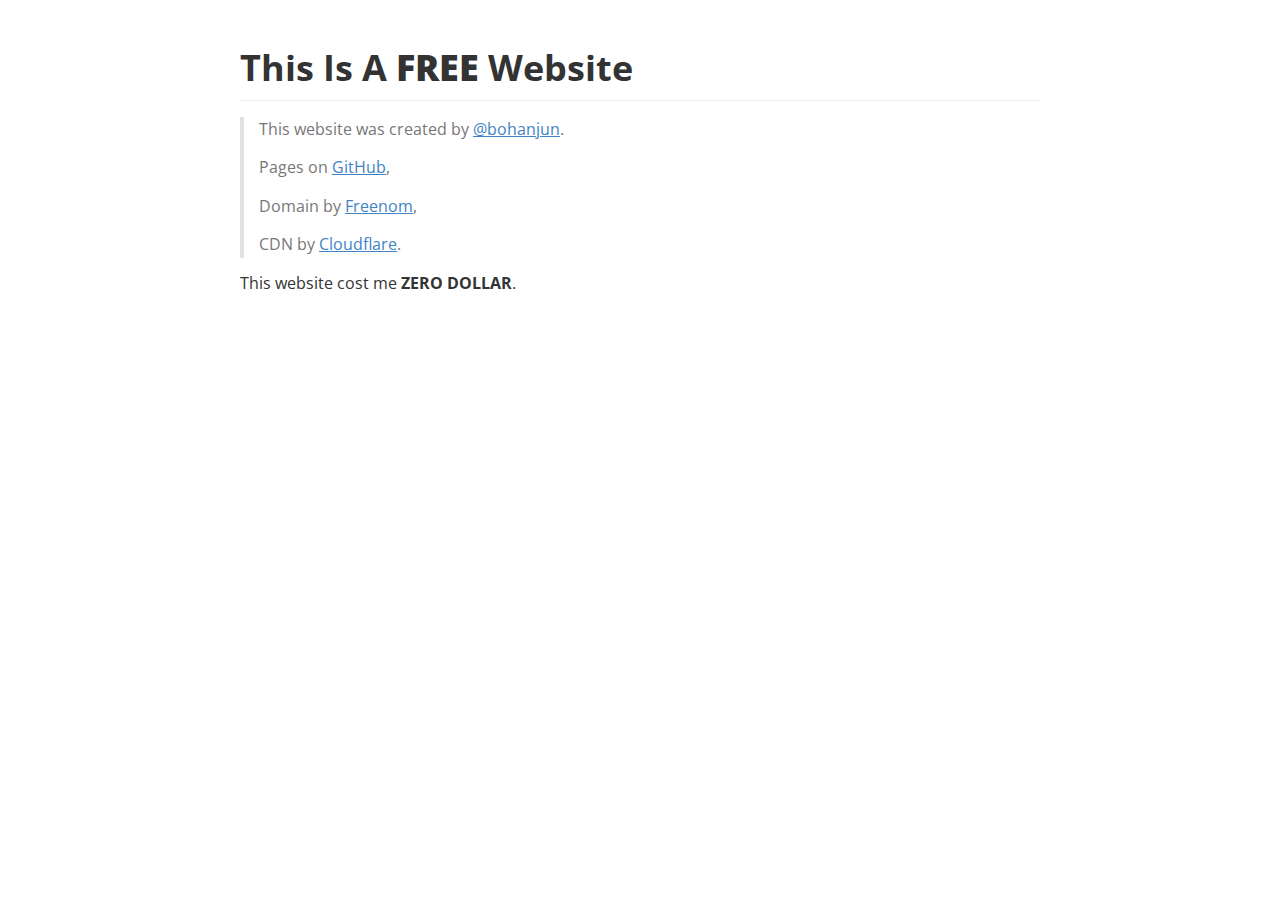
<file: inde.html>
<!doctype html>
<html>

<head>
    <meta charset='UTF-8'>
    <title>This Is A FREE Website</title>
    <link href='https://fonts.loli.net/css?family=Open+Sans:400italic,700italic,700,400&subset=latin,latin-ext' rel='stylesheet' />
    <style>html{overflow-x:initial!important}:root{--bg-color:#fff;--text-color:#333;--select-text-bg-color:#b5d6fc;--select-text-font-color:auto;--monospace:"Lucida Console",Consolas,"Courier",monospace}html{font-size:14px;background-color:var(--bg-color);color:var(--text-color);font-family:"Helvetica Neue",Helvetica,Arial,sans-serif;-webkit-font-smoothing:antialiased}body{margin:0;padding:0;height:auto;bottom:0;top:0;left:0;right:0;font-size:1rem;line-height:1.42857;overflow-x:hidden;background:inherit;tab-size:4}iframe{margin:auto}a.url{word-break:break-all}a:active,a:hover{outline:0}.in-text-selection,::selection{text-shadow:none;background:var(--select-text-bg-color);color:var(--select-text-font-color)}#write{margin:0 auto;height:auto;width:inherit;word-break:normal;overflow-wrap:break-word;position:relative;white-space:normal;overflow-x:visible;padding-top:40px}#write.first-line-indent p{text-indent:2em}#write.first-line-indent li p,#write.first-line-indent p *{text-indent:0}#write.first-line-indent li{margin-left:2em}.for-image #write{padding-left:8px;padding-right:8px}body.typora-export{padding-left:30px;padding-right:30px}.typora-export .footnote-line,.typora-export li,.typora-export p{white-space:pre-wrap}@media screen and (max-width:500px){body.typora-export{padding-left:0;padding-right:0}#write{padding-left:20px;padding-right:20px}.CodeMirror-sizer{margin-left:0!important}.CodeMirror-gutters{display:none!important}}#write li>figure:last-child{margin-bottom:.5rem}#write ol,#write ul{position:relative}img{max-width:100%;vertical-align:middle;image-orientation:from-image}button,input,select,textarea{color:inherit;font:inherit}input[type="checkbox"],input[type="radio"]{line-height:normal;padding:0}*,::after,::before{box-sizing:border-box}#write h1,#write h2,#write h3,#write h4,#write h5,#write h6,#write p,#write pre{width:inherit}#write h1,#write h2,#write h3,#write h4,#write h5,#write h6,#write p{position:relative}p{line-height:inherit}h1,h2,h3,h4,h5,h6{break-after:avoid-page;break-inside:avoid;orphans:4}p{orphans:4}h1{font-size:2rem}h2{font-size:1.8rem}h3{font-size:1.6rem}h4{font-size:1.4rem}h5{font-size:1.2rem}h6{font-size:1rem}.md-math-block,.md-rawblock,h1,h2,h3,h4,h5,h6,p{margin-top:1rem;margin-bottom:1rem}.hidden{display:none}.md-blockmeta{color:#ccc;font-weight:700;font-style:italic}a{cursor:pointer}sup.md-footnote{padding:2px 4px;background-color:rgba(238,238,238,0.7);color:#555;border-radius:4px;cursor:pointer}sup.md-footnote a,sup.md-footnote a:hover{color:inherit;text-transform:inherit;text-decoration:inherit}#write input[type="checkbox"]{cursor:pointer;width:inherit;height:inherit}figure{overflow-x:auto;margin:1.2em 0;max-width:calc(100%+16px);padding:0}figure>table{margin:0}tr{break-inside:avoid;break-after:auto}thead{display:table-header-group}table{border-collapse:collapse;border-spacing:0;width:100%;overflow:auto;break-inside:auto;text-align:left}table.md-table td{min-width:32px}.CodeMirror-gutters{border-right:0;background-color:inherit}.CodeMirror-linenumber{user-select:none}.CodeMirror{text-align:left}.CodeMirror-placeholder{opacity:.3}.CodeMirror pre{padding:0 4px}.CodeMirror-lines{padding:0}div.hr:focus{cursor:none}#write pre{white-space:pre-wrap}#write.fences-no-line-wrapping pre{white-space:pre}#write pre.ty-contain-cm{white-space:normal}.CodeMirror-gutters{margin-right:4px}.md-fences{font-size:.9rem;display:block;break-inside:avoid;text-align:left;overflow:visible;white-space:pre;background:inherit;position:relative!important}.md-diagram-panel{width:100%;margin-top:10px;text-align:center;padding-top:0;padding-bottom:8px;overflow-x:auto}#write .md-fences.mock-cm{white-space:pre-wrap}.md-fences.md-fences-with-lineno{padding-left:0}#write.fences-no-line-wrapping .md-fences.mock-cm{white-space:pre;overflow-x:auto}.md-fences.mock-cm.md-fences-with-lineno{padding-left:8px}.CodeMirror-line,twitterwidget{break-inside:avoid}.footnotes{opacity:.8;font-size:.9rem;margin-top:1em;margin-bottom:1em}.footnotes+.footnotes{margin-top:0}.md-reset{margin:0;padding:0;border:0;outline:0;vertical-align:top;background:0;text-decoration:none;text-shadow:none;float:none;position:static;width:auto;height:auto;white-space:nowrap;cursor:inherit;-webkit-tap-highlight-color:transparent;line-height:normal;font-weight:400;text-align:left;box-sizing:content-box;direction:ltr}li div{padding-top:0}blockquote{margin:1rem 0}li .mathjax-block,li p{margin:.5rem 0}li{margin:0;position:relative}blockquote>:last-child{margin-bottom:0}blockquote>:first-child,li>:first-child{margin-top:0}.footnotes-area{color:#888;margin-top:.714rem;padding-bottom:.143rem;white-space:normal}#write .footnote-line{white-space:pre-wrap}@media print{body,html{border:1px solid transparent;height:99%;break-after:avoid;break-before:avoid;font-variant-ligatures:no-common-ligatures}#write{margin-top:0;padding-top:0;border-color:transparent!important}.typora-export *{-webkit-print-color-adjust:exact}html.blink-to-pdf{font-size:13px}.typora-export #write{padding-left:32px;padding-right:32px;padding-bottom:0;break-after:avoid}.typora-export #write::after{height:0}.is-mac table{break-inside:avoid}}.footnote-line{margin-top:.714em;font-size:.7em}a img,img a{cursor:pointer}pre.md-meta-block{font-size:.8rem;min-height:.8rem;white-space:pre-wrap;background:#ccc;display:block;overflow-x:hidden}p>.md-image:only-child:not(.md-img-error) img,p>img:only-child{display:block;margin:auto}#write.first-line-indent p>.md-image:only-child:not(.md-img-error) img{left:-2em;position:relative}p>.md-image:only-child{display:inline-block;width:100%}#write .MathJax_Display{margin:.8em 0 0}.md-math-block{width:100%}.md-math-block:not(:empty)::after{display:none}[contenteditable="true"]:active,[contenteditable="true"]:focus,[contenteditable="false"]:active,[contenteditable="false"]:focus{outline:0;box-shadow:none}.md-task-list-item{position:relative;list-style-type:none}.task-list-item.md-task-list-item{padding-left:0}.md-task-list-item>input{position:absolute;top:0;left:0;margin-left:-1.2em;margin-top:calc(1em - 10px);border:0}.math{font-size:1rem}.md-toc{min-height:3.58rem;position:relative;font-size:.9rem;border-radius:10px}.md-toc-content{position:relative;margin-left:0}.md-toc-content::after,.md-toc::after{display:none}.md-toc-item{display:block;color:#4183c4}.md-toc-item a{text-decoration:none}.md-toc-inner:hover{text-decoration:underline}.md-toc-inner{display:inline-block;cursor:pointer}.md-toc-h1 .md-toc-inner{margin-left:0;font-weight:700}.md-toc-h2 .md-toc-inner{margin-left:2em}.md-toc-h3 .md-toc-inner{margin-left:4em}.md-toc-h4 .md-toc-inner{margin-left:6em}.md-toc-h5 .md-toc-inner{margin-left:8em}.md-toc-h6 .md-toc-inner{margin-left:10em}@media screen and (max-width:48em){.md-toc-h3 .md-toc-inner{margin-left:3.5em}.md-toc-h4 .md-toc-inner{margin-left:5em}.md-toc-h5 .md-toc-inner{margin-left:6.5em}.md-toc-h6 .md-toc-inner{margin-left:8em}}a.md-toc-inner{font-size:inherit;font-style:inherit;font-weight:inherit;line-height:inherit}.footnote-line a:not(.reversefootnote){color:inherit}.md-attr{display:none}.md-fn-count::after{content:"."}code,pre,samp,tt{font-family:var(--monospace)}kbd{margin:0 .1em;padding:.1em .6em;font-size:.8em;color:#242729;background:#fff;border:1px solid #adb3b9;border-radius:3px;box-shadow:rgba(12,13,14,0.2) 0 1px 0,#fff 0 0 0 2px inset;white-space:nowrap;vertical-align:middle}.md-comment{color:#a27f03;opacity:.8;font-family:var(--monospace)}code{text-align:left;vertical-align:initial}a.md-print-anchor{white-space:pre!important;border-width:initial!important;border-style:none!important;border-color:initial!important;display:inline-block!important;position:absolute!important;width:1px!important;right:0!important;outline:0!important;background:0 0!important;text-decoration:initial!important;text-shadow:initial!important}.md-inline-math .MathJax_SVG .noError{display:none!important}.html-for-mac .inline-math-svg .MathJax_SVG{vertical-align:.2px}.md-math-block .MathJax_SVG_Display{text-align:center;margin:0;position:relative;text-indent:0;max-width:none;max-height:none;min-height:0;min-width:100%;width:auto;overflow-y:hidden;display:block!important}.MathJax_SVG_Display,.md-inline-math .MathJax_SVG_Display{width:auto;margin:inherit;display:inline-block!important}.MathJax_SVG .MJX-monospace{font-family:var(--monospace)}.MathJax_SVG .MJX-sans-serif{font-family:sans-serif}.MathJax_SVG{display:inline;font-style:normal;font-weight:400;line-height:normal;zoom:90%;text-indent:0;text-align:left;text-transform:none;letter-spacing:normal;word-spacing:normal;overflow-wrap:normal;white-space:nowrap;float:none;direction:ltr;max-width:none;max-height:none;min-width:0;min-height:0;border:0;padding:0;margin:0}.MathJax_SVG *{transition:none 0s ease 0s}.MathJax_SVG_Display svg{vertical-align:middle!important;margin-bottom:0!important;margin-top:0!important}.os-windows.monocolor-emoji .md-emoji{font-family:"Segoe UI Symbol",sans-serif}.md-diagram-panel>svg{max-width:100%}[lang="flow"] svg,[lang="mermaid"] svg{max-width:100%;height:auto}[lang="mermaid"] .node text{font-size:1rem}table tr th{border-bottom:0}video{max-width:100%;display:block;margin:0 auto}iframe{max-width:100%;width:100%;border:0}.highlight td,.highlight tr{border:0}svg[id^="mermaidChart"]{line-height:1em}mark{background:#ff0;color:#000}.md-html-inline .md-plain,.md-html-inline strong,mark .md-inline-math,mark strong{color:inherit}mark .md-meta{color:#000;opacity:.3!important}:root{--side-bar-bg-color:#fafafa;--control-text-color:#777}@include-when-export url(https://fonts.loli.net/css?family=Open+Sans:400italic,700italic,700,400&subset=latin,latin-ext);html{font-size:16px}body{font-family:"Open Sans","Clear Sans","Helvetica Neue",Helvetica,Arial,sans-serif;color:#333;line-height:1.6}#write{max-width:860px;margin:0 auto;padding:30px;padding-bottom:100px}@media only screen and (min-width:1400px){#write{max-width:1024px}}@media only screen and (min-width:1800px){#write{max-width:1200px}}#write>ul:first-child,#write>ol:first-child{margin-top:30px}a{color:#4183c4}h1,h2,h3,h4,h5,h6{position:relative;margin-top:1rem;margin-bottom:1rem;font-weight:bold;line-height:1.4;cursor:text}h1:hover a.anchor,h2:hover a.anchor,h3:hover a.anchor,h4:hover a.anchor,h5:hover a.anchor,h6:hover a.anchor{text-decoration:none}h1 tt,h1 code{font-size:inherit}h2 tt,h2 code{font-size:inherit}h3 tt,h3 code{font-size:inherit}h4 tt,h4 code{font-size:inherit}h5 tt,h5 code{font-size:inherit}h6 tt,h6 code{font-size:inherit}h1{padding-bottom:.3em;font-size:2.25em;line-height:1.2;border-bottom:1px solid #eee}h2{padding-bottom:.3em;font-size:1.75em;line-height:1.225;border-bottom:1px solid #eee}h3{font-size:1.5em;line-height:1.43}h4{font-size:1.25em}h5{font-size:1em}h6{font-size:1em;color:#777}p,blockquote,ul,ol,dl,table{margin:.8em 0}li>ol,li>ul{margin:0}hr{height:2px;padding:0;margin:16px 0;background-color:#e7e7e7;border:0 none;overflow:hidden;box-sizing:content-box}li p.first{display:inline-block}ul,ol{padding-left:30px}ul:first-child,ol:first-child{margin-top:0}ul:last-child,ol:last-child{margin-bottom:0}blockquote{border-left:4px solid #dfe2e5;padding:0 15px;color:#777}blockquote blockquote{padding-right:0}table{padding:0;word-break:initial}table tr{border-top:1px solid #dfe2e5;margin:0;padding:0}table tr:nth-child(2n),thead{background-color:#f8f8f8}table tr th{font-weight:bold;border:1px solid #dfe2e5;border-bottom:0;margin:0;padding:6px 13px}table tr td{border:1px solid #dfe2e5;margin:0;padding:6px 13px}table tr th:first-child,table tr td:first-child{margin-top:0}table tr th:last-child,table tr td:last-child{margin-bottom:0}.CodeMirror-lines{padding-left:4px}.code-tooltip{box-shadow:0 1px 1px 0 rgba(0,28,36,.3);border-top:1px solid #eef2f2}.md-fences,code,tt{border:1px solid #e7eaed;background-color:#f8f8f8;border-radius:3px;padding:0;padding:2px 4px 0 4px;font-size:.9em}code{background-color:#f3f4f4;padding:0 2px 0 2px}.md-fences{margin-bottom:15px;margin-top:15px;padding-top:8px;padding-bottom:6px}.md-task-list-item>input{margin-left:-1.3em}@media print{html{font-size:13px}table,pre{page-break-inside:avoid}pre{word-wrap:break-word}}.md-fences{background-color:#f8f8f8}#write pre.md-meta-block{padding:1rem;font-size:85%;line-height:1.45;background-color:#f7f7f7;border:0;border-radius:3px;color:#777;margin-top:0!important}.mathjax-block>.code-tooltip{bottom:.375rem}.md-mathjax-midline{background:#fafafa}#write>h3.md-focus:before{left:-1.5625rem;top:.375rem}#write>h4.md-focus:before{left:-1.5625rem;top:.285714286rem}#write>h5.md-focus:before{left:-1.5625rem;top:.285714286rem}#write>h6.md-focus:before{left:-1.5625rem;top:.285714286rem}.md-image>.md-meta{border-radius:3px;padding:2px 0 0 4px;font-size:.9em;color:inherit}.md-tag{color:#a7a7a7;opacity:1}.md-toc{margin-top:20px;padding-bottom:20px}.sidebar-tabs{border-bottom:0}#typora-quick-open{border:1px solid #ddd;background-color:#f8f8f8}#typora-quick-open-item{background-color:#fafafa;border-color:#fefefe #e5e5e5 #e5e5e5 #eee;border-style:solid;border-width:1px}.on-focus-mode blockquote{border-left-color:rgba(85,85,85,0.12)}header,.context-menu,.megamenu-content,footer{font-family:"Segoe UI","Arial",sans-serif}.file-node-content:hover .file-node-icon,.file-node-content:hover .file-node-open-state{visibility:visible}.mac-seamless-mode #typora-sidebar{background-color:#fafafa;background-color:var(--side-bar-bg-color)}.md-lang{color:#b4654d}.html-for-mac .context-menu{--item-hover-bg-color:#e6f0fe}#md-notification .btn{border:0}.dropdown-menu .divider{border-color:#e5e5e5}.ty-preferences .window-content{background-color:#fafafa}.ty-preferences .nav-group-item.active{color:white;background:#999}}</style>
</head>

<body class='typora-export os-windows'>
    <div id='write' class=''>
        <h1><a name="this-is-a-free-website" class="md-header-anchor"></a><span>This Is A</span> <strong><span>FREE</span></strong> <span>Website</span></h1>
        <blockquote>
            <p><span>This website was created by</span> <a href='https://github.com/bohanjun'><span>@bohanjun</span></a><span>.</span></p>
            <p><span>Pages on</span> <a href='https://github.com/'><span>GitHub</span></a><span>,</span></p>
            <p><span>Domain by</span> <a href='https://www.freenom.com/'><span>Freenom</span></a><span>,</span></p>
            <p><span>CDN by</span> <a href='https://www.cloudflare.com/'><span>Cloudflare</span></a><span>.</span></p>
        </blockquote>
        <p><span>This website cost me</span> <strong><span>ZERO DOLLAR</span></strong><span>.</span></p>
    </div>
</body>

</html>
</file>
